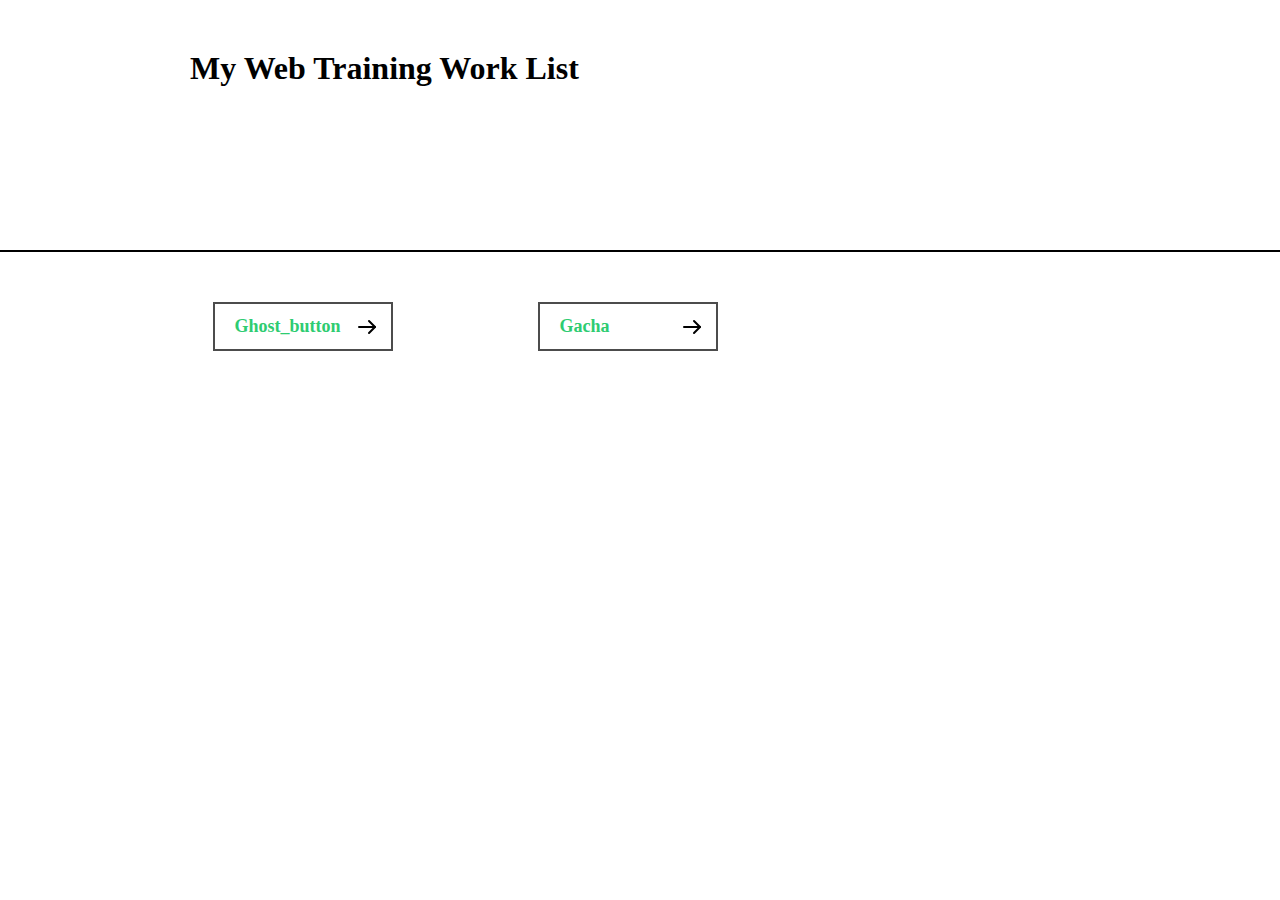
<file: index.html>
<!DOCTYPE html>
<html>
	<head>
		<meta charset="utf-8">
		<title>My Web Training Work List</title>
		<link rel="stylesheet" type="text/css" href="style.css">
	</head>
	<body>
		<div class="header">
			<dir class="title">
				<h1>My Web Training Work List</h1>
			</dir>
		</div>
		<div class="content">
			<div class="box">
				<a href="./Ghost_button/ghost_button.html" class="button">
					Ghost_button
					<span class="line line-top"></span>
					<span class="line line-right"></span>
					<span class="line line-bottom"></span>
					<span class="line line-left"></span>
				</a>
			</div>
			<div class="box">
				<a href="./Gacha/gacha.html" class="button">
					Gacha
					<span class="line line-top"></span>
					<span class="line line-right"></span>
					<span class="line line-bottom"></span>
					<span class="line line-left"></span>
				</a>
			</div>
		</div>
	</body>
</html>
</file>
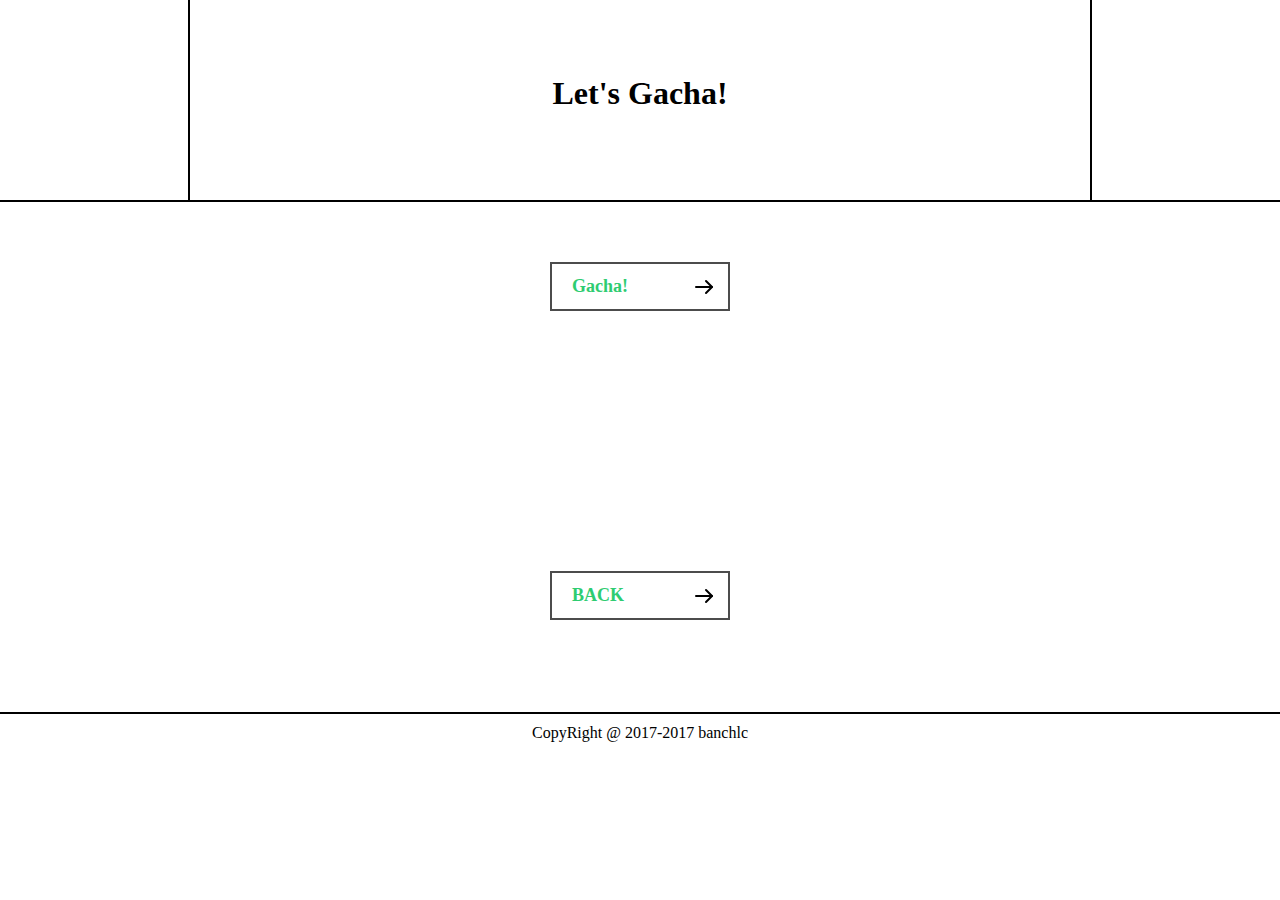
<file: Gacha/gacha.html>
<!DOCTYPE html>
<html>
<head>
	<script src="jquery-3.2.1.min.js"></script>
	<script src="gacha.js"></script>
	<link rel="stylesheet" type="text/css" href="style.css">
	<meta charset="utf-8">
	<title>Gacha</title>
</head>
<body>
	<div class="header">
		<div class="title">
			<h1>Let's Gacha!</h1>
		</div>
	</div>
	<div class="content">
		<div class="box">
			<a href="#"  class="button gacha-button" onclick="gachaButton()">
				Gacha!
				<span class="line line-top"></span>
				<span class="line line-right"></span>
				<span class="line line-bottom"></span>
				<span class="line line-left"></span>
			</a>
		<div class="box box-back">
				<a href="../index.html" class="button">
					BACK
					<span class="line line-top"></span>
					<span class="line line-right"></span>
					<span class="line line-bottom"></span>
					<span class="line line-left"></span>
				</a>				
		</div>
		</div>
		<div class="gacha">
			<div class="gacha-title">title</div>
			<div class="gacha-content">content</div>
			<a  herf="#" class="gacha-confirm" onclick="$('.gacha').hide(300)">confirm</a>
		</div>
	</div>
	<div class="footer">
		<span class="copyright">CopyRight @ 2017-2017 banchlc</span>
	</div>

</body>
</html>
</file>
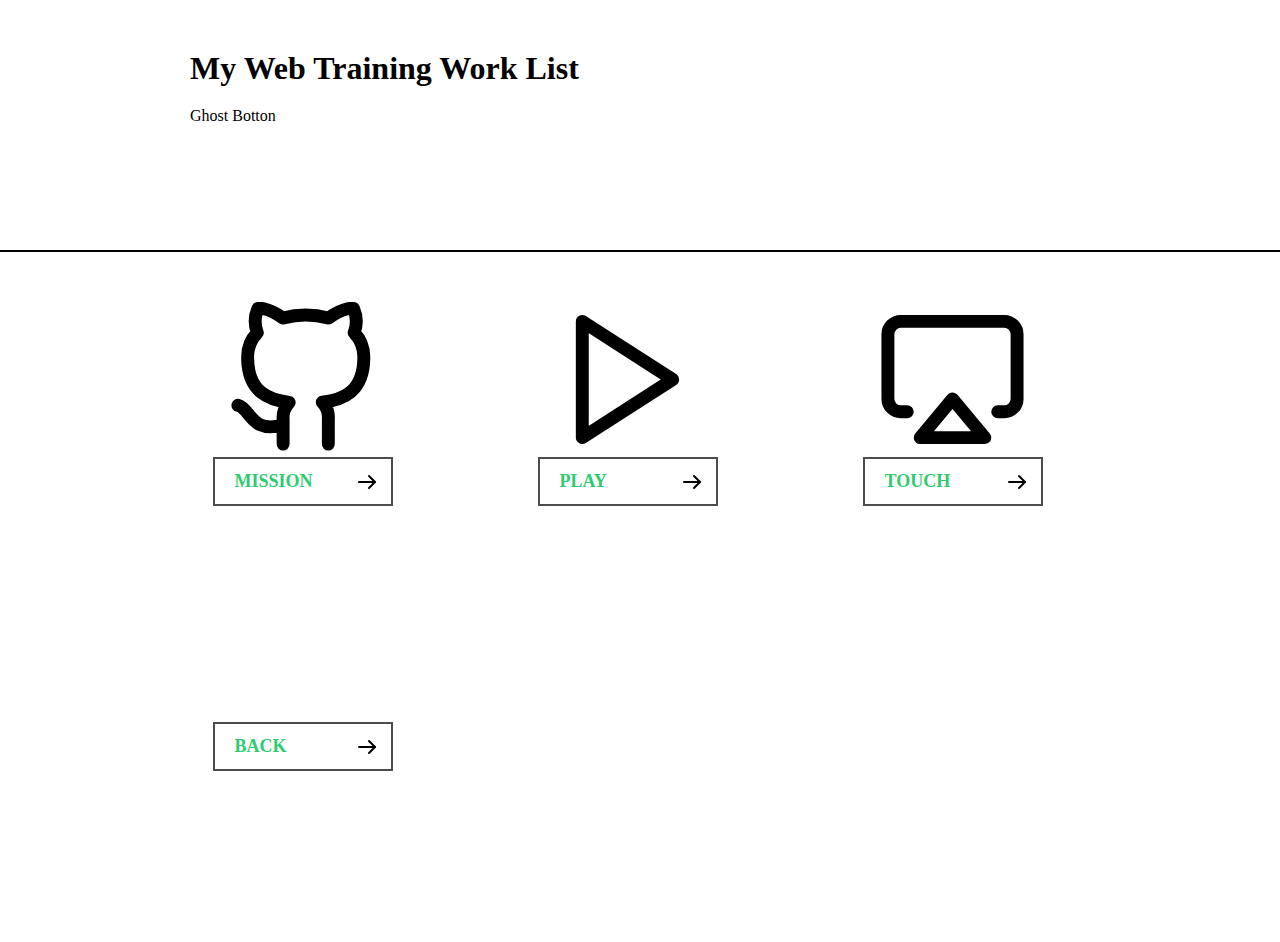
<file: Ghost_button/ghost_button.html>
<!DOCTYPE html>
<html>
	<head>
		<meta charset="utf-8">
		<title>幽灵按钮</title>
		<link rel="stylesheet" type="text/css" href="style.css">
	</head>
	<body>
		<div class="header">
			<dir class="title">
				<h1>My Web Training Work List</h1>
				<span class="discribe">Ghost Botton</span>
			</dir>
		</div>
		<div class="content">
			<div class="box box-mission">
				<span class="icon"></span>
				<a href="#" class="button">
				MISSION
				<span class="line line-top"></span>
						<span class="line line-right"></span>
					<span class="line line-bottom"></span>
					<span class="line line-left"></span>
				</a>
			</div>
					
			<div class="box box-play">
				<span class="icon"></span>
				<a href="#" class="button">
					PLAY
					<span class="line line-top"></span>
					<span class="line line-right"></span>
					<span class="line line-bottom"></span>
					<span class="line line-left"></span>
				</a>		
			</div>

			<div class="box box-touch">
				<span class="icon"></span>
				<a href="#" class="button">
					TOUCH
					<span class="line line-top"></span>
					<span class="line line-right"></span>
					<span class="line line-bottom"></span>
					<span class="line line-left"></span>
				</a>				
			</div>

			<div class="box box-back">
				<a href="../index.html" class="button">
					BACK
					<span class="line line-top"></span>
					<span class="line line-right"></span>
					<span class="line line-bottom"></span>
					<span class="line line-left"></span>
				</a>				
			</div>
			
		</div>
	</body>
</html>
</file>
<file: style.css>
*{
	margin: 0;
	padding: 0;
}

body{
	background: #fff;
}

.header{
	height: 200px;
	border-bottom: 2px solid;
}

.title{
	width: 900px;
	height: 100px;
	margin:50px auto;
}

.content{
	width: 1000px;
	height: 400px;
	margin: 50px auto;
}

.content .box{
	width: 205px;
	height: 220px;
	float: left;
	margin: 0 60px;
}

.box .button{
	width: 156px;
	height: 45px;
	line-height: 45px;
	display: block;
	margin: 0 auto;
	font-family: "微软雅黑";
	font-size: 18px;
	font-weight: bolder;
	color: rgba(46, 204, 113, 1);
	text-decoration: none;
	padding-left: 20px;
	border: 2px solid rgba(0,0,0,0.7);
	transition: all 0.4s ease;
	-webkit-transition: all 0.4s ease;
	-o-transition: all 0.4s ease;
	-moz-transition: all 0.4s ease;
	position: relative;
	background: url(img/arrow.svg) no-repeat;
	background-position: 140px center;
}

.box .button:hover{
	background-position: right;
	border: 2px solid rgba(0,0,0,1);
}

.box .line{
	background-color: #000;
	display: block;
	position: absolute;
	transition: all 0.4s ease;
	-webkit-transition: all 0.4s ease;
	-o-transition: all 0.4s ease;
	-moz-transition: all 0.4s ease;
}


.box .line-top{
	width: 0px;
	height: 2px;
	top: -2px;
	left: -100%;
}

.box .button:hover .line-top{
	width: 180px;
	left: -2px;

}

.box .line-bottom{
	width: 0px;
	height: 2px;
	bottom: -2px;
	right: -100%;
}

.box .button:hover .line-bottom{
	width: 180px;
	right: -2px;
}

.box .line-left{
	width: 2px;
	height: 0px;
	left: -2px;
	bottom: -100%;
}

.box .button:hover .line-left{
	height: 49px;
	bottom: -2px;
}

.box .line-right{
	width: 2px;
	height: 0px;
	right: -2px;
	top: -100%;
}

.box .button:hover .line-right{
	height: 49px;
	top: -2px;
}
</file>
<file: Gacha/style.css>
*{
	margin: 0;
	padding: 0;
}

body{
	background: #fff;
}

.header{
	height:200px;
	border-bottom: 2px solid;
}

.title{
	width: 900px;
	height: 125px;
	padding-top: 75px;
	margin: 0 auto;
	text-align: center;
	border-left: 2px solid;
	border-right: 2px solid;
}

.content{
	width: 1000px;
	height: 400px;
	margin: 50px auto;
}

.content .box{
	width: 205px;
	margin:60px auto;
}

.box .button{
	width: 156px;
	height: 45px;
	line-height:45px;
	display: block;
	margin: 0 auto;
	font-family: "微软雅黑";
	font-size: 18px;
	font-weight: bolder;
	color: rgba(46, 204, 113, 1);
	text-decoration: none;
	border: 2px solid rgba(0, 0, 0, 0.7);
	padding-left: 20px;
	transition: all 0.4s ease;
	-webkit-transition: all 0.4s ease;
	-o-transition: all 0.4s ease;
	-moz-transition: all 0.4s ease;
	position: relative;
	background: url(../img/arrow.svg) no-repeat;
	background-position: 140px center;
}

.box .button:hover{
	background-position: right;
	border: 2px solid rgba(0,0,0,1);
}

.box .line{
	background-color: #000;
	display: block;
	position: absolute;
	transition: all 0.4s ease;
	-webkit-transition: all 0.4s ease;
	-o-transition: all 0.4s ease;
	-moz-transition: all 0.4s ease;
}

.box .line-top{
	width: 0px;
	height: 2px;
	top: -2px;
	left: -100%;
}

.box .button:hover .line-top{
	width: 180px;
	left:-2px;
}

.box .line-bottom{
	width: 0px;
	height: 2px;
	bottom: -2px;
	right: -100%;
}

.box .button:hover .line-bottom{
	width: 180px;
	right: -2px;
}

.box .line-left{
	width: 2px;
	height: 0px;
	left: -2px;
	bottom: -100%;
}

.box .button:hover .line-left{
	height: 49px;
	bottom: -2px;
}

.box .line-right{
	width: 2px;
	height: 0px;
	right: -2px;
	top: -100%;
}

.box .button:hover .line-right{
	height: 49px;
	top: -2px;
}

.box-back{
	position: relative;
	top: 200px;
}

.gacha{
	width: 500px;
	height:500px;
	font-family: "微软雅黑";
	font-size: 18px;
	font-weight: bolder;
	color: rgb(255, 255, 255, 1);
	background: gray;
	position: absolute;
	top: 50%;
	left: 50%;
	margin-top: -250px;
	margin-left: -250px;
	display: none;
}

.gacha .gacha-title{
	width: 436px;
	height: 46px;
	line-height: 46px;
	text-align: center;
	border: 2px solid;
	margin: 20px auto;
}

.gacha .gacha-content{
	padding: 20px;
	width: 396px;
	height: 296px;
	border: 2px solid;
	margin: 20px auto;
}

.gacha .gacha-confirm{
	display: block;
	width: 100px;
	height: 30px;
	line-height: 30px;
	text-align: center;
	border: 2px solid;
	margin: 20px auto;
	transition: all 0.4s ease;
	-webkit-transition: all 0.4s ease;
	-o-transition: all 0.4s ease;
	-moz-transition: all 0.4s ease;
}

.gacha-confirm:hover{
	color: #fff;
	background-color: #000
}

.footer{
	border-top:2px solid;
	width: 100%;
}

.copyright{
	text-align: center;
	display: block;
	width: 900px;
	margin:10px auto;
}
</file>
<file: Ghost_button/style.css>
*{
	margin: 0;
	padding: 0;
}

body{
	background: #fff;
}

.header{
	height: 200px;
	border-bottom: 2px solid;
}

.title{
	width: 900px;
	height: 100px;
	margin:50px auto;
}

.discribe{
	font-size: 16px;
	display: block;
	margin-top: 20px;
}

.content{
	width: 1000px;
	height: 400px;
	margin: 50px auto;
}

.content .box{
	width: 205px;
	height: 220px;
	float: left;
	margin: 0 60px;
}

.box-back{
	position: relative;
	top: 200px;
}

.box .icon:hover{
	transform: scale(1.2) rotate(360deg);
	-webkit-transform: scale(1.2) rotate(360deg);
	-o-transform: scale(1.2) rotate(360deg);
	-moz-transform: scale(1.2) rotate(360deg);
}

.box-mission .icon{
	background: url(img/mission.svg) no-repeat center;
}

.box-play .icon{
	background: url(img/play.svg) no-repeat center;
}

.box-touch .icon{
	background: url(img/touch.svg) no-repeat center;
}

.box .icon{
	width: 174px;
	height: 155px;
	display: block;
	margin: 0 auto;
	transition: all 0.4s;
	-webkit-transition: all 0.4s;
	-o-transition: all 0.4s;
	-moz-transition: all 0.4s;
	background-size: 155px 155px
}

.box .button{
	width: 156px;
	height: 45px;
	line-height: 45px;
	display: block;
	margin: 0 auto;
	font-family: "微软雅黑";
	font-size: 18px;
	font-weight: bolder;
	color: rgba(46, 204, 113, 1);
	text-decoration: none;
	padding-left: 20px;
	border: 2px solid rgba(0,0,0,0.7);
	transition: all 0.4s ease;
	-webkit-transition: all 0.4s ease;
	-o-transition: all 0.4s ease;
	-moz-transition: all 0.4s ease;
	position: relative;
	background: url(img/arrow.svg) no-repeat;
	background-position: 140px center;
}

.box .button:hover{
	background-position: right;
	border: 2px solid rgba(0,0,0,1);
}

.box .line{
	background-color: #000;
	display: block;
	position: absolute;
	transition: all 0.4s ease;
	-webkit-transition: all 0.4s ease;
	-o-transition: all 0.4s ease;
	-moz-transition: all 0.4s ease;
}


.box .line-top{
	width: 0px;
	height: 2px;
	top: -2px;
	left: -100%;
}

.box .button:hover .line-top{
	width: 180px;
	left: -2px;

}

.box .line-bottom{
	width: 0px;
	height: 2px;
	bottom: -2px;
	right: -100%;
}

.box .button:hover .line-bottom{
	width: 180px;
	right: -2px;
}

.box .line-left{
	width: 2px;
	height: 0px;
	left: -2px;
	bottom: -100%;
}

.box .button:hover .line-left{
	height: 49px;
	bottom: -2px;
}

.box .line-right{
	width: 2px;
	height: 0px;
	right: -2px;
	top: -100%;
}

.box .button:hover .line-right{
	height: 49px;
	top: -2px;
}
</file>
